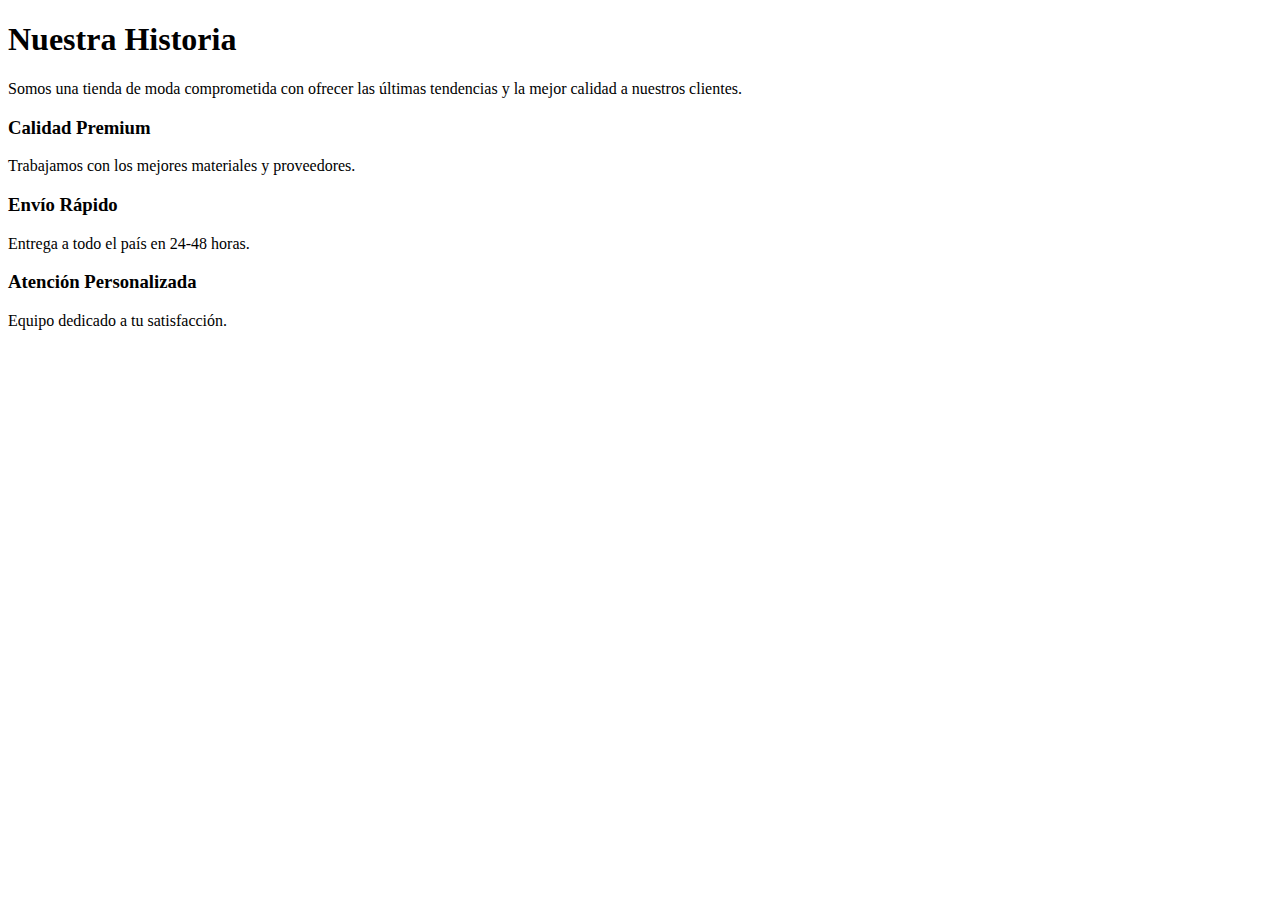
<file: src/main/resources/templates/about.html>
<!DOCTYPE html>
<html xmlns:th="http://www.thymeleaf.org">
<head>
    <title>Sobre Nosotros - Fashion Store</title>
</head>
<body>
    <div th:replace="~{layout :: layout('Sobre Nosotros', ~{::section})}">
        <section class="about">
            <div class="about-content">
                <h1>Nuestra Historia</h1>
                <p>Somos una tienda de moda comprometida con ofrecer las últimas tendencias y la mejor calidad a nuestros clientes.</p>
                <div class="about-grid">
                    <div class="about-card">
                        <i class="fas fa-tshirt"></i>
                        <h3>Calidad Premium</h3>
                        <p>Trabajamos con los mejores materiales y proveedores.</p>
                    </div>
                    <div class="about-card">
                        <i class="fas fa-truck"></i>
                        <h3>Envío Rápido</h3>
                        <p>Entrega a todo el país en 24-48 horas.</p>
                    </div>
                    <div class="about-card">
                        <i class="fas fa-heart"></i>
                        <h3>Atención Personalizada</h3>
                        <p>Equipo dedicado a tu satisfacción.</p>
                    </div>
                </div>
            </div>
        </section>
    </div>
</body>
</html>
</file>
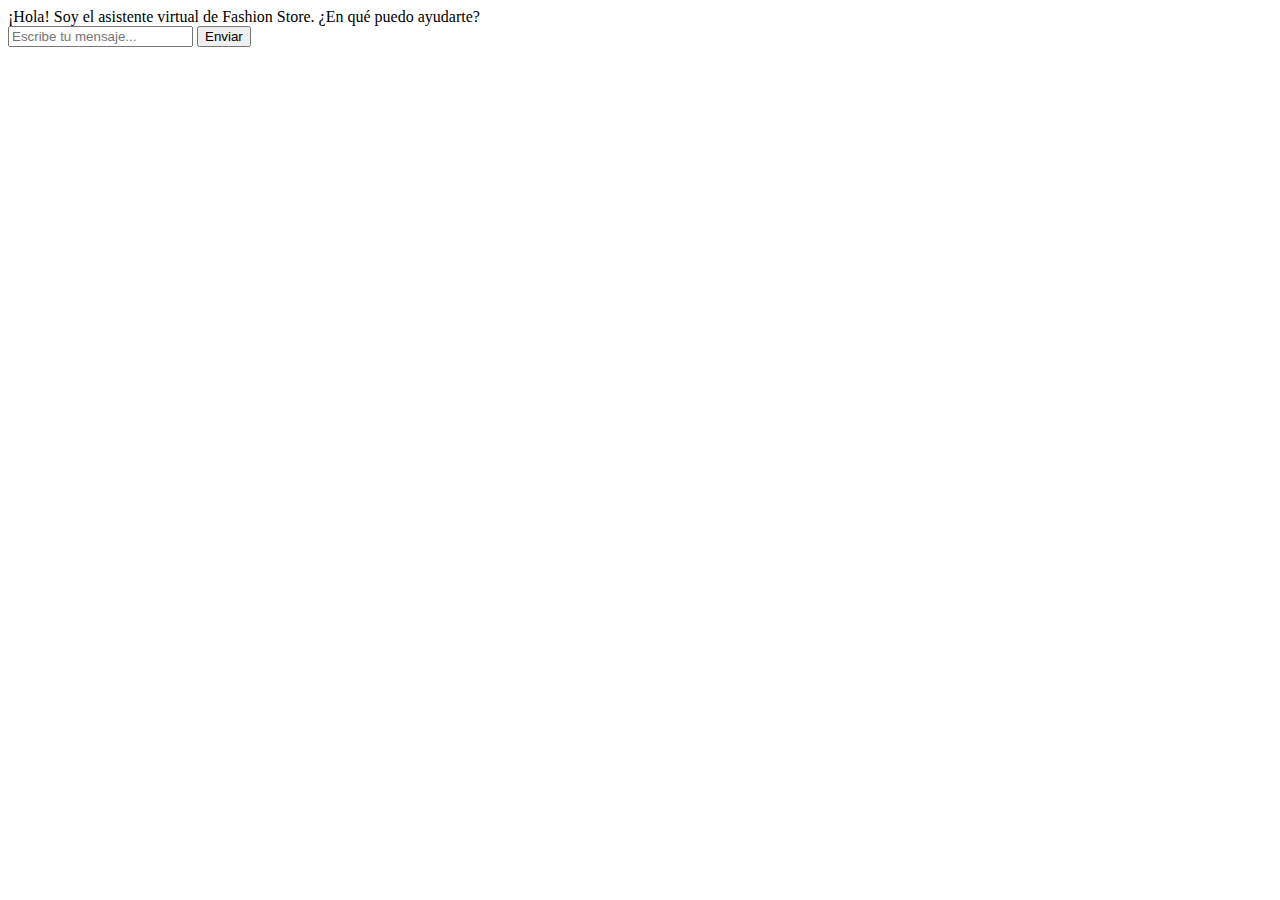
<file: src/main/resources/templates/chat.html>
<!DOCTYPE html>
<html xmlns:th="http://www.thymeleaf.org">
<head>
    <title>Chat Bot - Fashion Store</title>
</head>
<body>
    <div th:replace="~{layout :: layout('Chat Bot', ~{::section})}">
        <section class="chat">
            <div class="chat-container">
                <div class="chat-messages">
                    <div class="message bot">
                        ¡Hola! Soy el asistente virtual de Fashion Store. ¿En qué puedo ayudarte?
                    </div>
                </div>
                <div class="chat-input">
                    <input type="text" placeholder="Escribe tu mensaje...">
                    <button class="btn">Enviar</button>
                </div>
            </div>
        </section>
    </div>
</body>
</html>
</file>
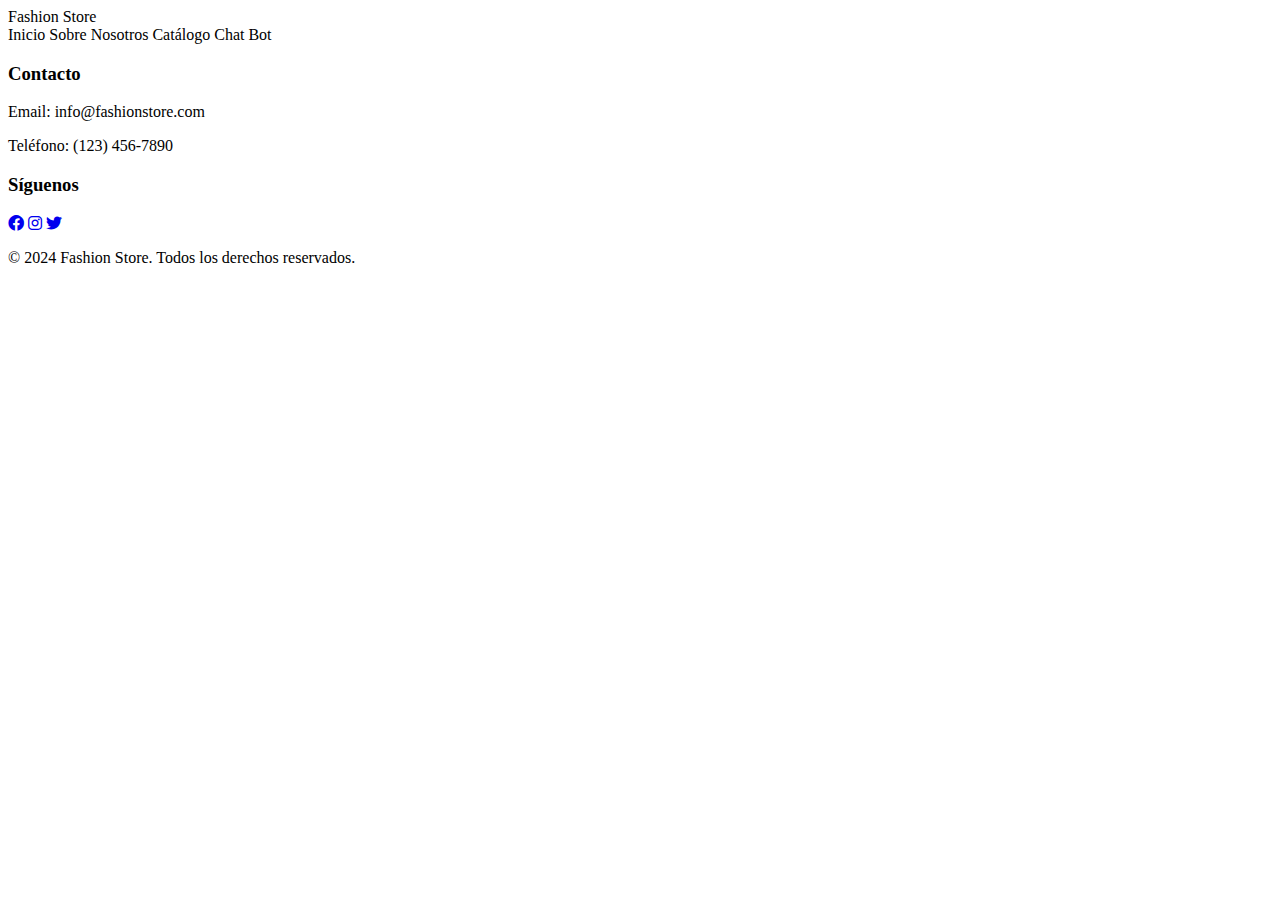
<file: src/main/resources/templates/layout.html>
<!DOCTYPE html>
<html xmlns:th="http://www.thymeleaf.org" th:fragment="layout(title, content)">
<head>
    <meta charset="UTF-8">
    <meta name="viewport" content="width=device-width, initial-scale=1.0">
    <title th:text="${title}">Fashion Store</title>
    <!-- Cambiar esta línea -->
    <link rel="stylesheet" type="text/css" th:href="@{/css/styles.css}">
    <link href="https://cdnjs.cloudflare.com/ajax/libs/font-awesome/6.0.0/css/all.min.css" rel="stylesheet">
</head>
<body>
    <nav class="navbar">
        <div class="nav-brand">Fashion Store</div>
        <div class="nav-links">
            <a th:href="@{/}" class="nav-link">Inicio</a>
            <a th:href="@{/about}" class="nav-link">Sobre Nosotros</a>
            <a th:href="@{/catalog}" class="nav-link">Catálogo</a>
            <a th:href="@{/chat}" class="nav-link">Chat Bot</a>
        </div>
    </nav>

    <div th:replace="${content}">
        <!-- Contenido de cada página -->
    </div>

    <footer class="footer">
        <div class="footer-content">
            <div class="footer-section">
                <h3>Contacto</h3>
                <p>Email: info@fashionstore.com</p>
                <p>Teléfono: (123) 456-7890</p>
            </div>
            <div class="footer-section">
                <h3>Síguenos</h3>
                <div class="social-links">
                    <a href="#"><i class="fab fa-facebook"></i></a>
                    <a href="#"><i class="fab fa-instagram"></i></a>
                    <a href="#"><i class="fab fa-twitter"></i></a>
                </div>
            </div>
        </div>
        <div class="footer-bottom">
            <p>&copy; 2024 Fashion Store. Todos los derechos reservados.</p>
        </div>
    </footer>
</body>
</html>
</file>
